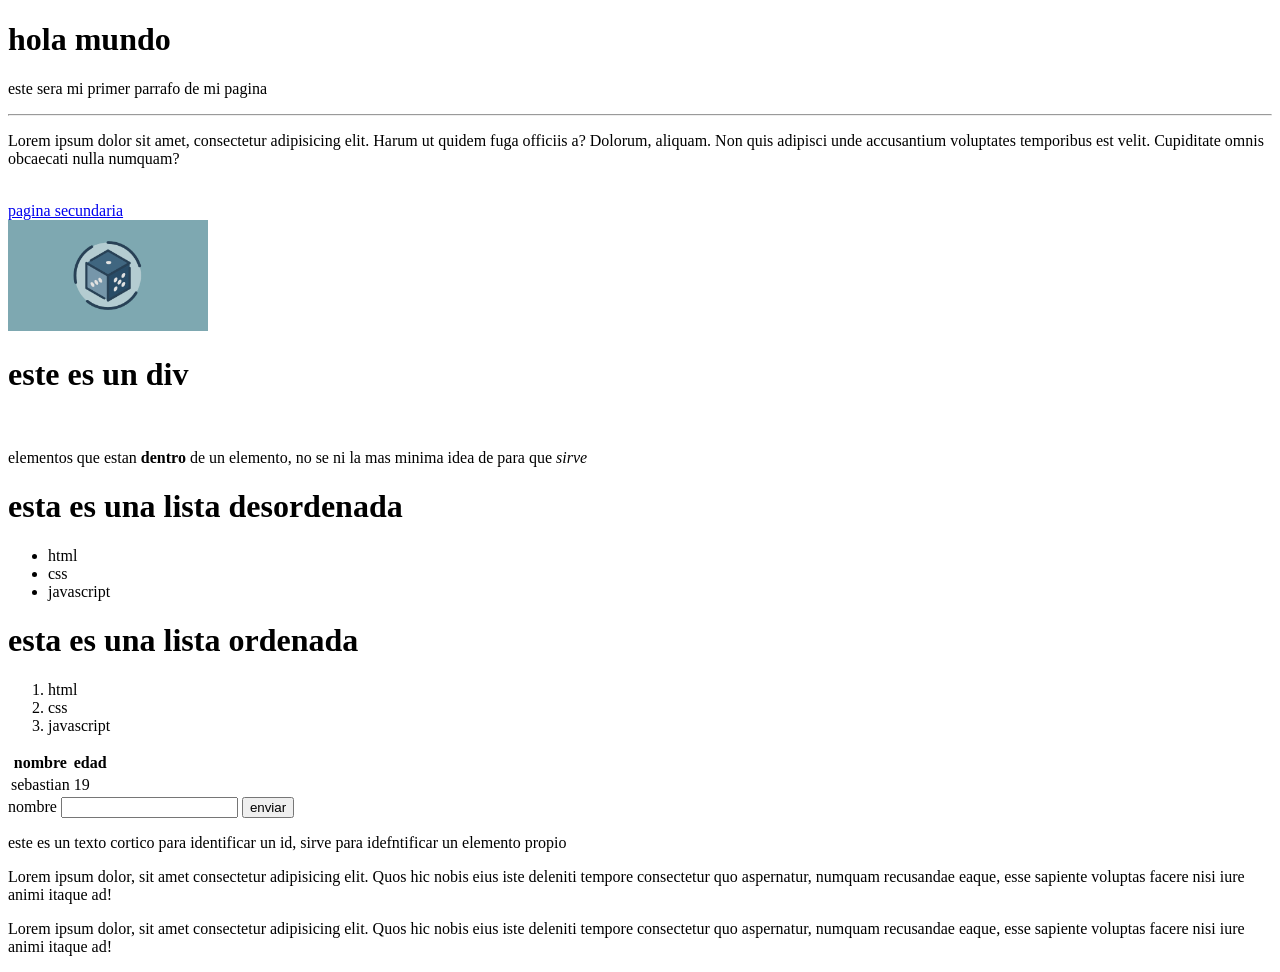
<file: index.html>
<!DOCTYPE html>
<html lang="es">
<head>
    <meta charset="UTF-8">
    <meta name="viewport" content="width=device-width, initial-scale=1.0">
    <title>Primera pagina web</title>
</head>
<body>
    <h1>hola mundo</h1>
    <p>este sera mi primer parrafo de mi pagina</p>
    <hr>
    <!-- la etiqueta hecha arriba fue un salto de linea, y por cierto asi se escribe un comentario-->
     <p>Lorem ipsum dolor sit amet, consectetur adipisicing elit. Harum ut quidem fuga officiis a? Dolorum, aliquam. Non quis adipisci unde accusantium voluptates temporibus est velit. Cupiditate omnis obcaecati nulla numquam?</p>
     <br>
     <!-- este tambien es un salto de linea-->

     <a target="_blank" href="segunda.html">pagina secundaria</a>
     <br>
     <img src="images.png" alt="una imagen" width="200">

     <div>
        <h1>este es un div</h1>
        <br>
        <p>elementos que estan <strong>dentro</strong> de un elemento, no se ni la mas minima idea de para que <em>sirve</em></p>
     </div>
      
     <!--dato curioso: un alt es para mostrar en el navegador lo que muestra la imagen pero en caso de que esta no cargue-->

     <div>
        <h1>esta es una lista desordenada</h1>
        <ul>
            <li>html</li>
            <li>css</li>
            <li>javascript</li>
        </ul>
     </div>
     <div>
        <h1>esta es una lista ordenada</h1>
        <ol>
            <li>html</li>
            <li>css</li>
            <li>javascript</li>
        </ol>
     </div>

     <table>
        <tr>
            <th>nombre</th>
            <th>edad</th>
        </tr>
        <tr>
            <td>sebastian</td>
            <td>19</td>
        </tr>
     </table>


     <div>
        <form>

            <label>nombre</label>
            <input type="text">
            <button>enviar</button>
        </form>
     </div>

     <div>
        <p id="id">este es un texto cortico para identificar un id, sirve para idefntificar un elemento propio</p>
     </div>
     <div>
        <p class="class">Lorem ipsum dolor, sit amet consectetur adipisicing elit. Quos hic nobis eius iste deleniti tempore consectetur quo aspernatur, numquam recusandae eaque, esse sapiente voluptas facere nisi iure animi itaque ad!</p>
        
        <p class="class">Lorem ipsum dolor, sit amet consectetur adipisicing elit. Quos hic nobis eius iste deleniti tempore consectetur quo aspernatur, numquam recusandae eaque, esse sapiente voluptas facere nisi iure animi itaque ad!</p>

     </div>

     

</body>
</html>
</file>
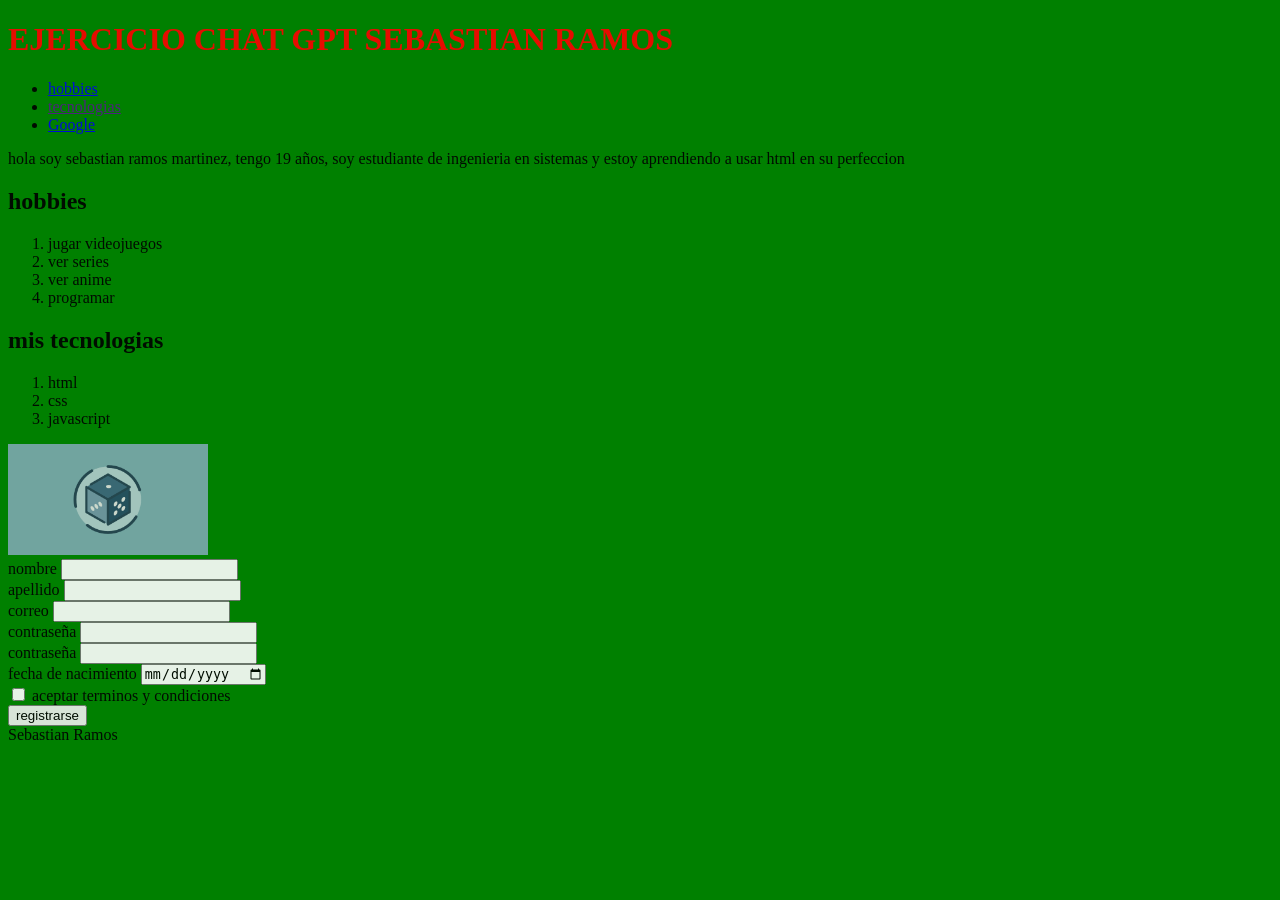
<file: ejemplo.html>
<!DOCTYPE html>
<html lang="en">
<head>
    <meta charset="UTF-8">
    <meta name="viewport" content="width=device-width, initial-scale=1.0">
    <title>ejemplo</title>
    <link rel="stylesheet" href="style.css">
</head>
<body>
    <header>
        <h1>EJERCICIO CHAT GPT SEBASTIAN RAMOS</h1>
    </header>
    <nav>
        <ul>
            <li><a href="#hobbies">hobbies</a></li>
            <li><a href="">tecnologias</a></li>
            <li><a href="https://www.google.com/" target="_blank">Google</a></li>

        </ul>
    </nav>
    <main>
        <div id="PresentacionCorta">
            <p>hola soy sebastian ramos martinez, tengo 19 años, soy estudiante de ingenieria en sistemas y estoy aprendiendo a usar html en su perfeccion</p>
        </div>
        <section id="hobbies">
            <h2>hobbies</h2>
            <ol>
                <li>jugar videojuegos</li>
                <li>ver series</li>
                <li>ver anime</li>
                <li>programar</li>
            </ol>
        </section>
        <section id="tecnologias">
            <h2>mis tecnologias</h2>
            <ol>
                <li>html</li>
                <li>css</li>
                <li>javascript</li>
                <!--cocmentario de prueba-->
            </ol>
        </section>
        <div id="imagen">
            <img src="images.png" alt="una imagen" width="200">
        </div>
        <section id="formularios">
            <form>
                <label >nombre</label>
                <input type="text">
                <br>
                <label >apellido</label>
                <input type="text">
                <br>
                <label >correo</label>
                <input type="email">
                <br>
                <label>contraseña</label>
                <input type="password" >
                <br>
                <label>contraseña</label>
                <input type="age">
                <br>                
                <label>fecha de nacimiento</label>
                <input type="date">
                <br>
                <input type="checkbox">
                <label >aceptar terminos y condiciones</label>
                <br>
                <button type="submit">registrarse</button>
            </form>
        </section>
    </main>
    <footer>Sebastian Ramos</footer>
</body>
</html>
</file>
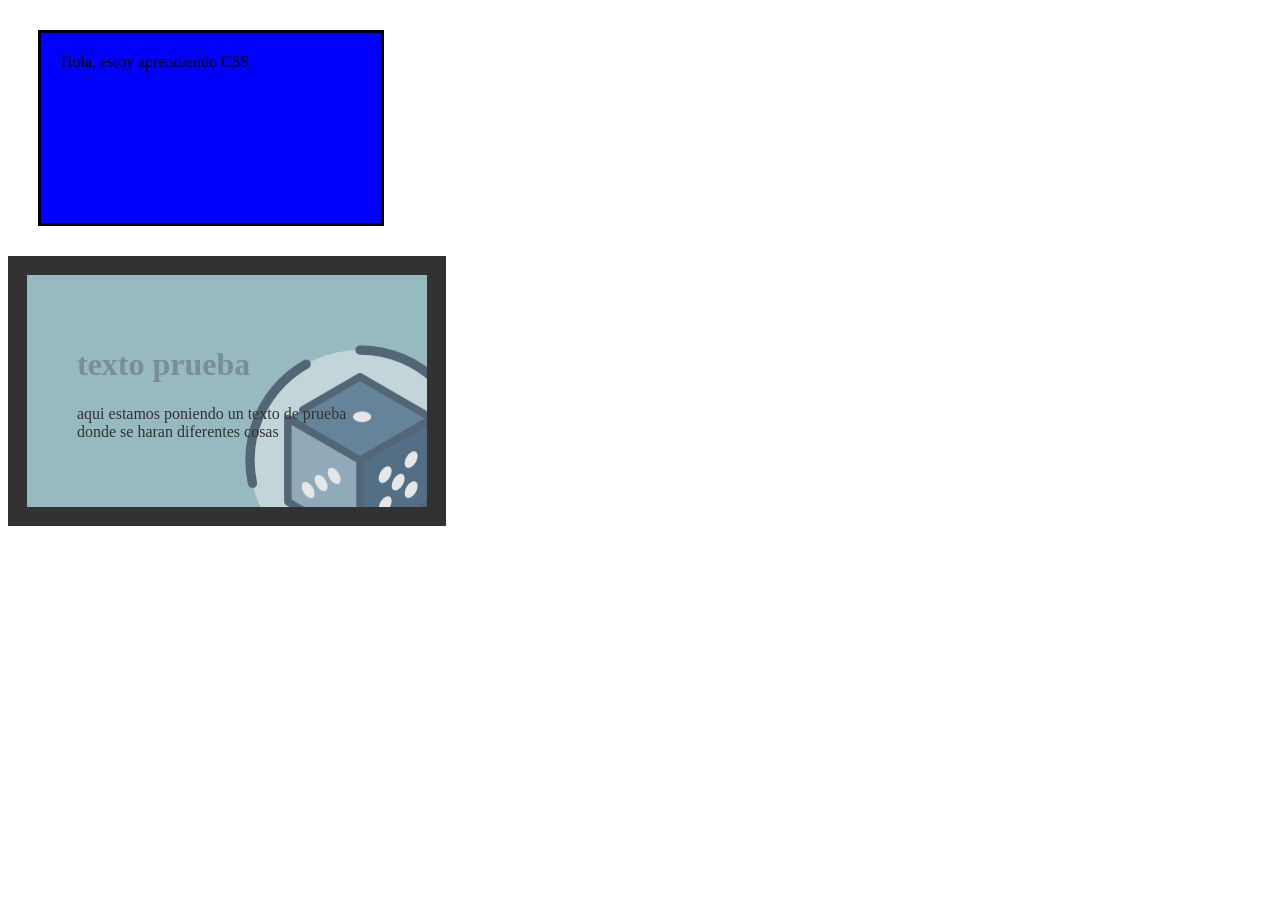
<file: PruebaCSS.html>
<!DOCTYPE html>
<html lang="es">

<head>
    <meta charset="UTF-8">
    <title>Mi primera página con CSS</title>

    <link rel="stylesheet" href="style2.css">
</head>

<body>

    <div class="caja">
        Hola, estoy aprendiendo CSS.
    </div>
    <div id="cl">
        <h1>texto prueba</h1>
        <p>aqui estamos poniendo un texto de prueba donde se haran diferentes cosas</p>
    </div>
</body>

</html>
</file>
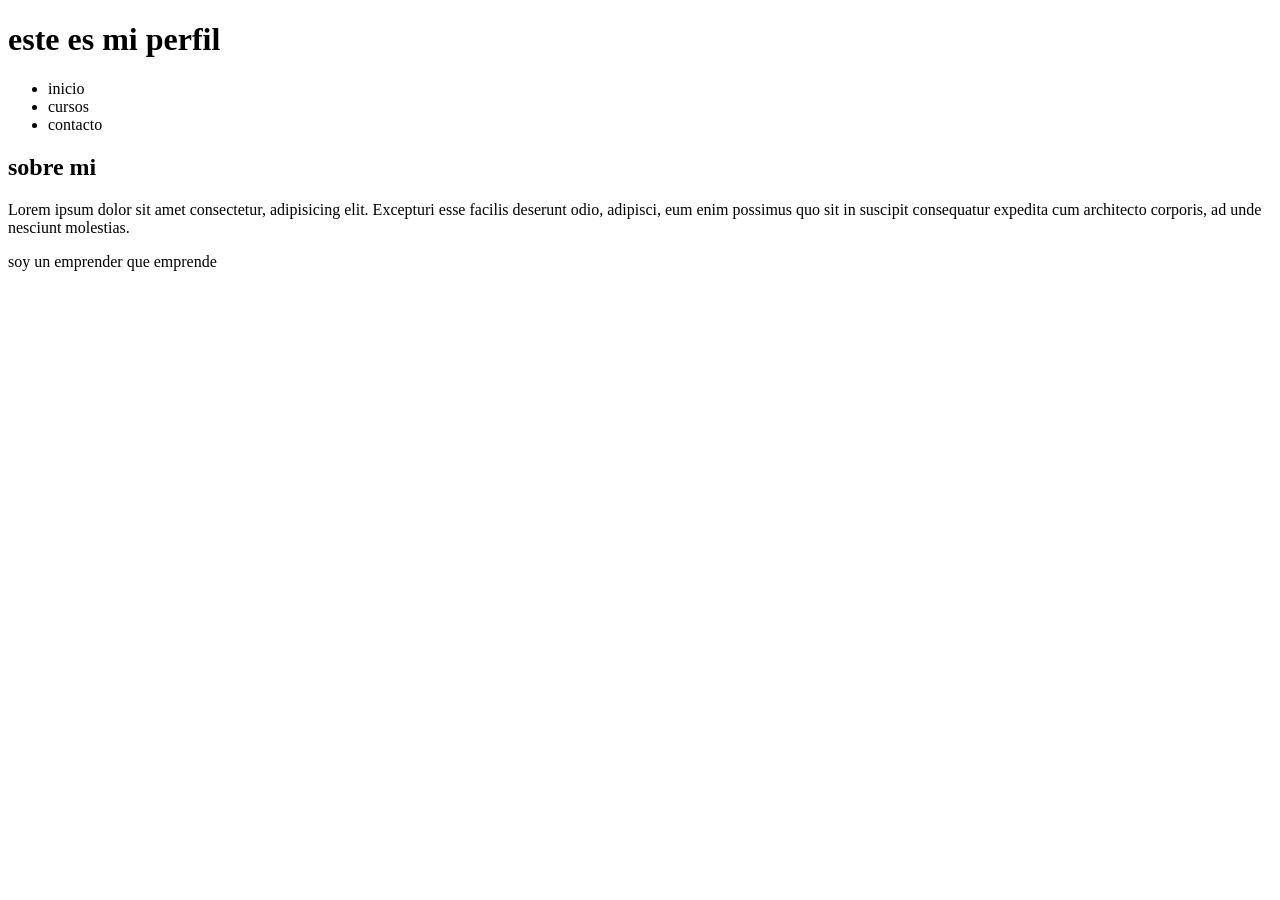
<file: semantica.html>
<!DOCTYPE html>
<html lang="en">
<head>
    <meta charset="UTF-8">
    <meta name="viewport" content="width=device-width, initial-scale=1.0">
    <title>Document</title>
</head>
<body>
    <header>
        <h1>este es mi perfil</h1>
    </header>
    <nav>
        <ul>
            <li>inicio</li>
            <li>cursos</li>
            <li>contacto</li>
        </ul>
    </nav>

    <main>
        <section>
            <h2>sobre mi</h2>
            <p>Lorem ipsum dolor sit amet consectetur, adipisicing elit. Excepturi esse facilis deserunt odio, adipisci, eum enim possimus quo sit in suscipit consequatur expedita cum architecto corporis, ad unde nesciunt molestias.</p>

        </section>
    </main>

    <footer>
        <p>soy un emprender que emprende</p>
    </footer>
</body>
</html>
</file>
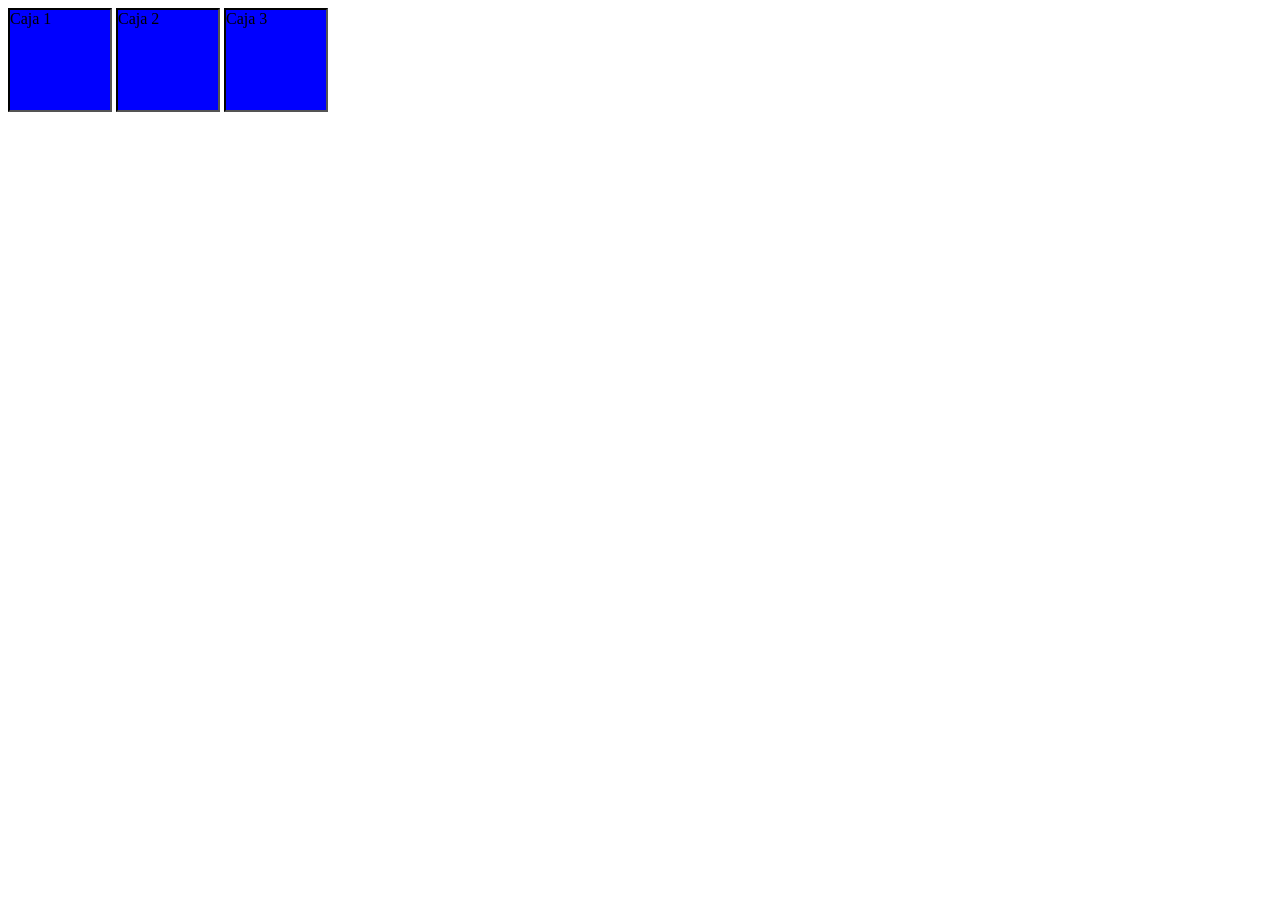
<file: aprendiendoCSS/displayandBorders.html>
<!DOCTYPE html>
<html lang="en">
<head>
    <meta charset="UTF-8">
    <meta name="viewport" content="width=device-width, initial-scale=1.0">
    <title>Document</title>
    <link rel="stylesheet" href="displayandBorders.css">
</head>
<body>
    <div class="caja">Caja 1</div>
    <div class="caja">Caja 2</div>
    <div class="caja">Caja 3</div>
</body>
</html>
</file>
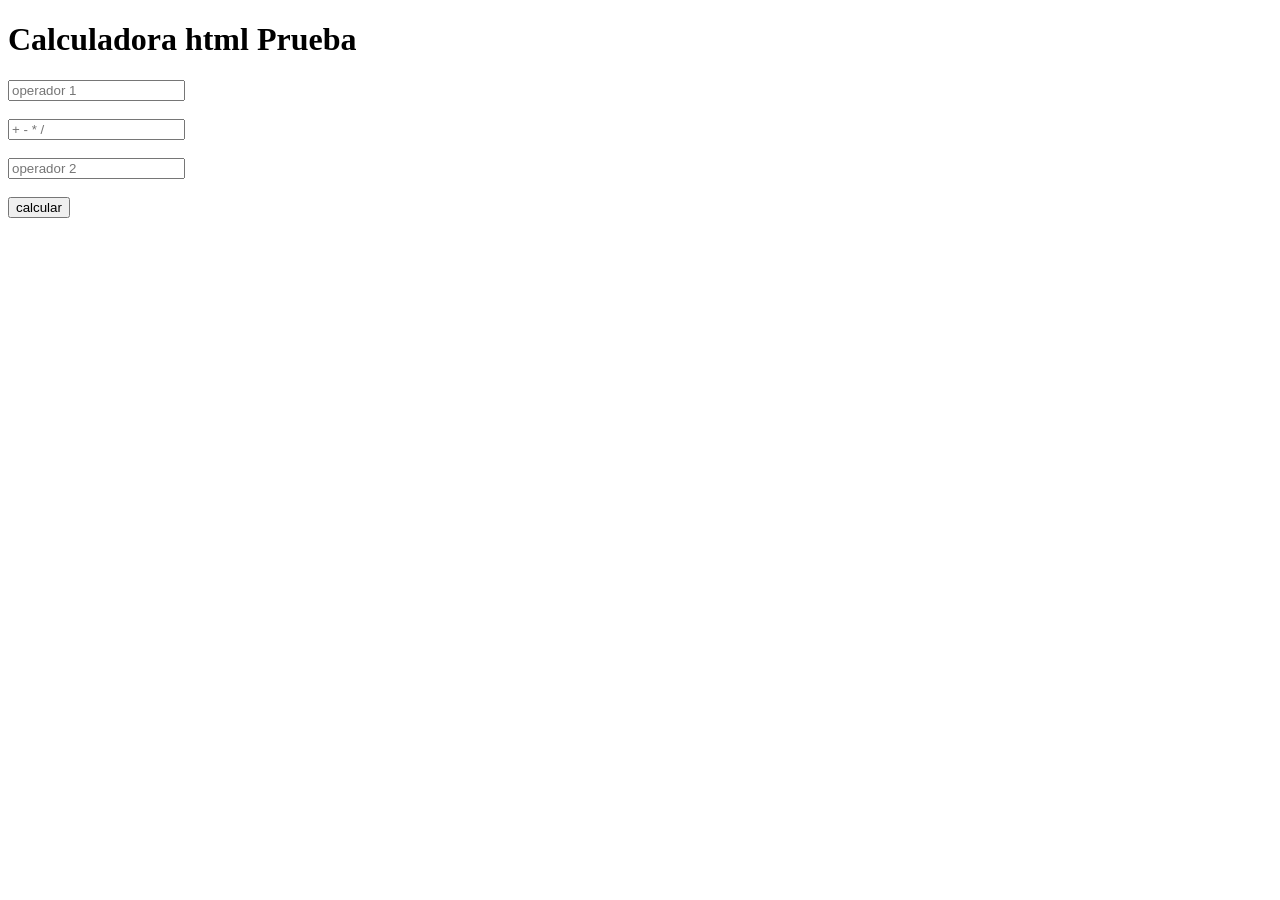
<file: aprendiendoJS/calculadora.html>
<!DOCTYPE html>
<html lang="en">
<head>
    <meta charset="UTF-8">
    <meta name="viewport" content="width=device-width, initial-scale=1.0">
    <title>javascript</title>
    <script src="calculadora.js" defer></script>
</head>
<body>
    <h1>Calculadora html Prueba</h1>
    <input type="text" id="op1" placeholder="operador 1">
    <br>
    <br>
    <input type="text" id="operador" placeholder="+ - * / ">
    <br>
    <br>
    <input type="text" id="op2" placeholder="operador 2">
    <br>
    <br>
    <input type="submit" value="calcular" id="calcular" onclick=calcular()>
    <p id="resultado"></p>
    

</body>
</html>
</file>
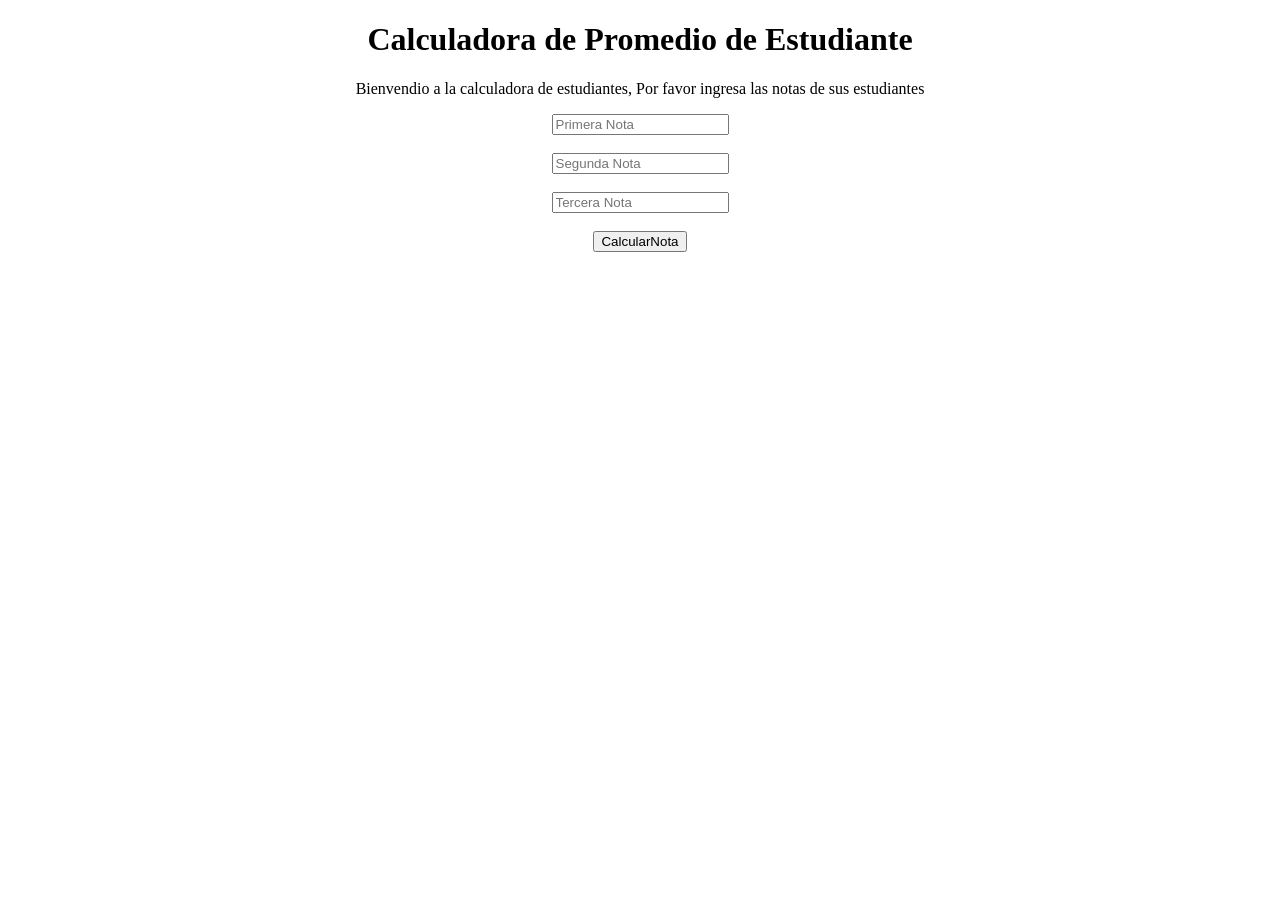
<file: aprendiendoJS/CalcularNota.html>
<!DOCTYPE html>
<html lang="en">
<head>
    <meta charset="UTF-8">
    <meta name="viewport" content="width=device-width, initial-scale=1.0">
    <title>Calcular Promedio Estudiante</title>
    <script src="CalcularNota.js" defer ></script>
    <style>
        body{
            text-align: center;

        }
        
    </style>
</head>
<body>
    <div>
        <h1>Calculadora de Promedio de Estudiante</h1>
        <p>Bienvendio a la calculadora de estudiantes, Por favor ingresa las notas de sus estudiantes</p>
        <input type="text" id="Nota1" placeholder="Primera Nota">
        <br>
        <br>
        <input type="text" id="Nota2" placeholder="Segunda Nota">
        <br>
        <br>
        <input type="text" id="Nota3" placeholder="Tercera Nota">
        <br>
        <br>
        <input type="submit" value="CalcularNota" id="CalcularNota">
        <p id="NotaMostrar"></p>
    </div>
    
    
</body>
</html>
</file>
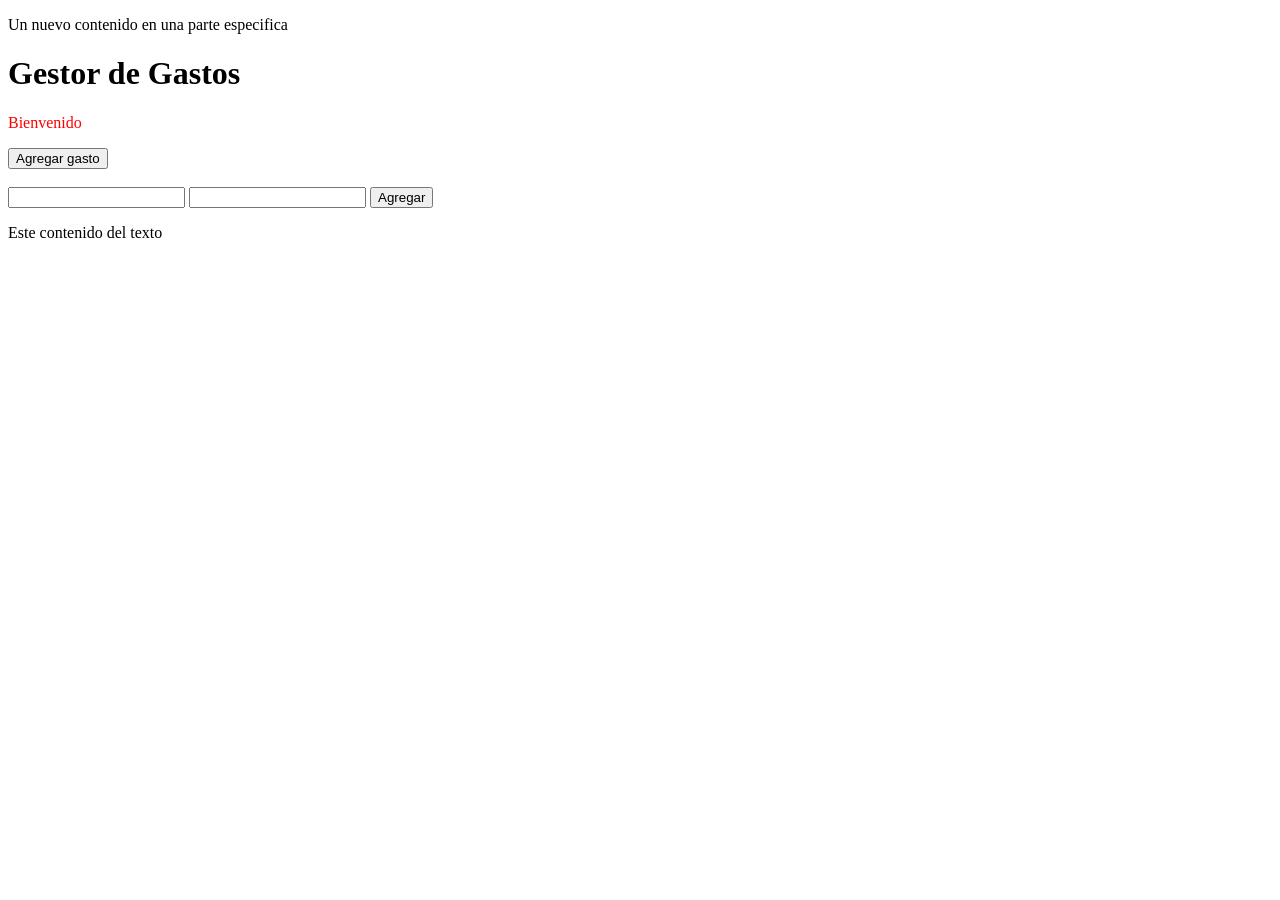
<file: aprendiendoJS/DomYEventos.html>
<!DOCTYPE html>
<html lang="en">
<head>
    <meta charset="UTF-8">
    <meta name="viewport" content="width=device-width, initial-scale=1.0">
    <title>Dom Y Eventos</title>
    <script src="DomYEventos.js" defer></script>
</head>
<body>
    <div id="corre"></div>
    <h1 id="Titulo">aprendiendo</h1>

    <p id="mensaje">Bienvenido</p>

    <button>Agregar gasto</button>
    <br>
    <br>
    
    <form id="formulario">

        <input id="nombre" type="text">

        <input id="precio" type="number">

        <button type="submit">
            Agregar
        </button>

    </form>



</body>
</html>
</file>
<file: style.css>
h1{
    color:red
}
body{
    background-color: green;
    opacity: 0.9;
}
</file>
<file: style2.css>
.caja{
    width: 300px;
    height: 150px;
    background-color: blue;
    padding: 20px;
    margin: 30px;
    border: 3px solid black;
}
#cl{
    background-image: url(images.png);
    width: 300px;
    padding: 50px;
    opacity: 0.8;
    border: 19px solid black;
}
h1{
    opacity: 0.3;
    
}
</file>
<file: aprendiendoCSS/displayandBorders.css>
.caja{
    display: inline-block;

    width: 100px;
    height: 100px;
    background-color: blue;
    border: inset black 2px;
}
</file>
